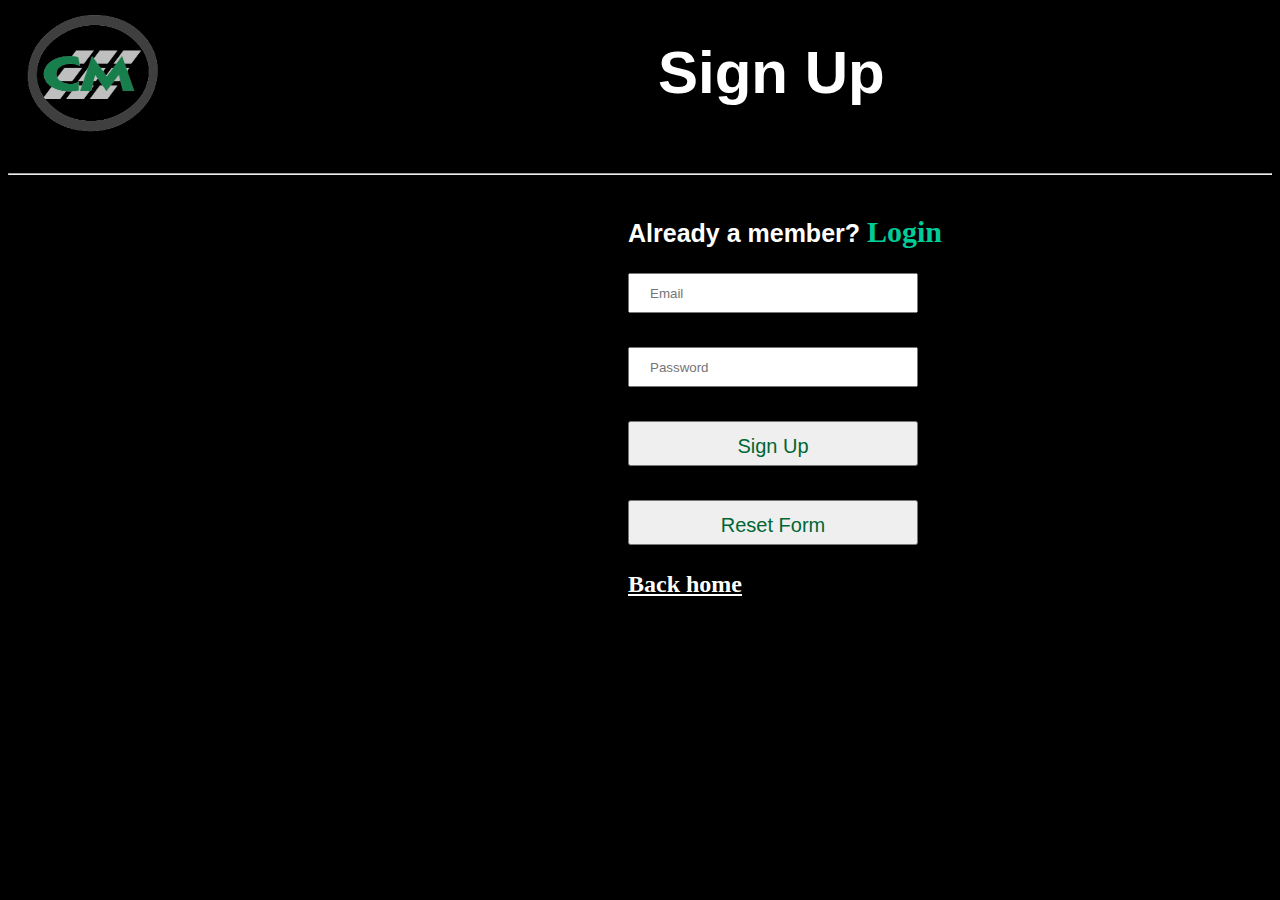
<file: login.html>
<!DOCTYPE HTML PUBLIC "-//W3C//DTD HTML 4.01 Transitional//EN"
"http://www.w3.org/TR/html4/loose.dtd">
<html>
<head>
<meta http-equiv="Content-Type" content="text/html; charset=iso-8859-1">
<title>Combo Music Records | Login</title>
<style>
input[type=text] {
  width: 290px; height: 40px;
  padding: 12px 20px;
  margin: 8px 0;
  box-sizing: border-box;
}
input[type=submit] {
  width: 290px; height: 45px;
  padding: 12px 20px;
  margin: 8px 0;
    box-sizing: border-box; font-family:Arial, Helvetica, sans-serif; font-size:20px; color:#006633;
}
input[type=reset] {
  width: 290px; height: 45px;
  padding: 12px 20px;
  margin: 8px 0;
  box-sizing: border-box; font-family:Arial, Helvetica, sans-serif; font-size:20px; color:#006633;
}
.la a:hover{ color:#FFCC33; text-decoration:underline; }
</style>

</head>

<body bgcolor="#000000">

<a href="index.html">
  <img src="./images/log.png" width="150"  height="130" alt="HTML tutorial" style=" margin-left:10px;">
</a> 
<b> <h1 style="font-family:Arial, Helvetica, sans-serif; color:#FFFFFF; font-size:60px;margin-left:650px; margin-top:-100px; ">Sign Up </h1>  </br> <hr>

<div class="log" style=" position:absolute; border:5px; margin-left:620px; ">
 <br>
<h3 style="color:#FFFFFF; font-size:25px; font-family:Arial, Helvetica, sans-serif; margin-top:-40px; "> <br><br>
 Already a member? </h3> <a href="#" style=" text-decoration:none; ">  <h3 style="font-size:30px; color:#00CC99; margin-left:239px; margin-top:-58px; "> Login </h3> </a> <br> <br>

<form action="" method="" style="margin-top:-50px; "> 
 <input type="text" name="" placeholder="Email"> <br> <br>

<input type="text" name=""  placeholder="Password"> <br><br>

<input type="submit" value="Sign Up"> <br><br>
<input type="reset" value="Reset Form">   </form>
<br> <a href="index.html" style=" color:white; font-size:24px; "><b>Back home </b> </a>  </div>


</body>
</html>
</file>
